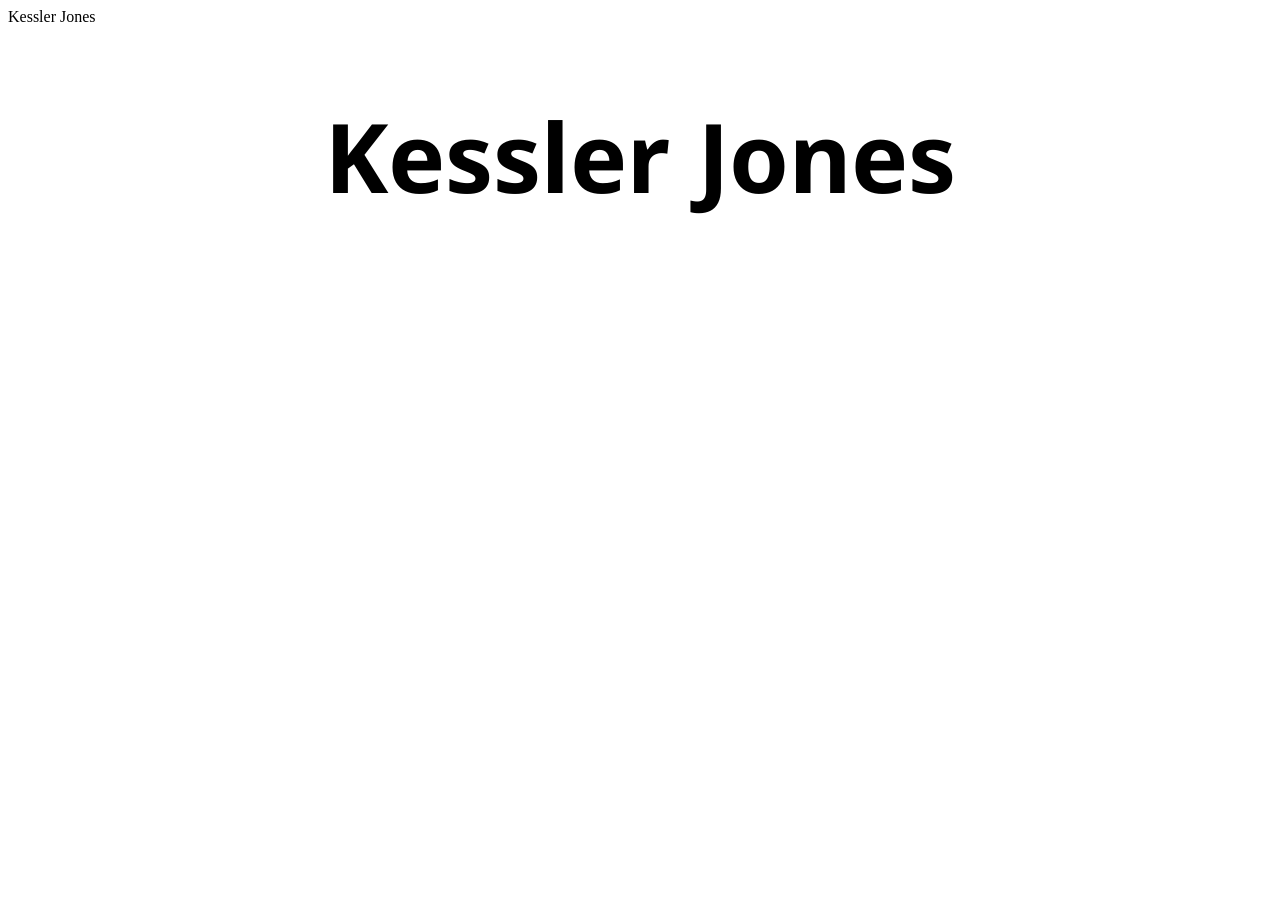
<file: index.html>
<!DOCTYPE html>
<html>
<head>
    <link rel="stylesheet" href="./index.css"
   >Kessler Jones</title>
    <body>
        <h1>Kessler Jones</h1>
        <a href ="https://github.com/FlyingCrabs43" Github>
        <a href ="/about" About>
        <a href ="/contact" Contact>
        <a href ="/projects">
    </body>
    <style>
     h1{
     font-family:"Noto Sans Canadian Aboriginal" ;
     font-size: 6rem;
     text-align: center;
     color: var(--theme-primary);
     } 
    </style>
</head>
</html>
</file>
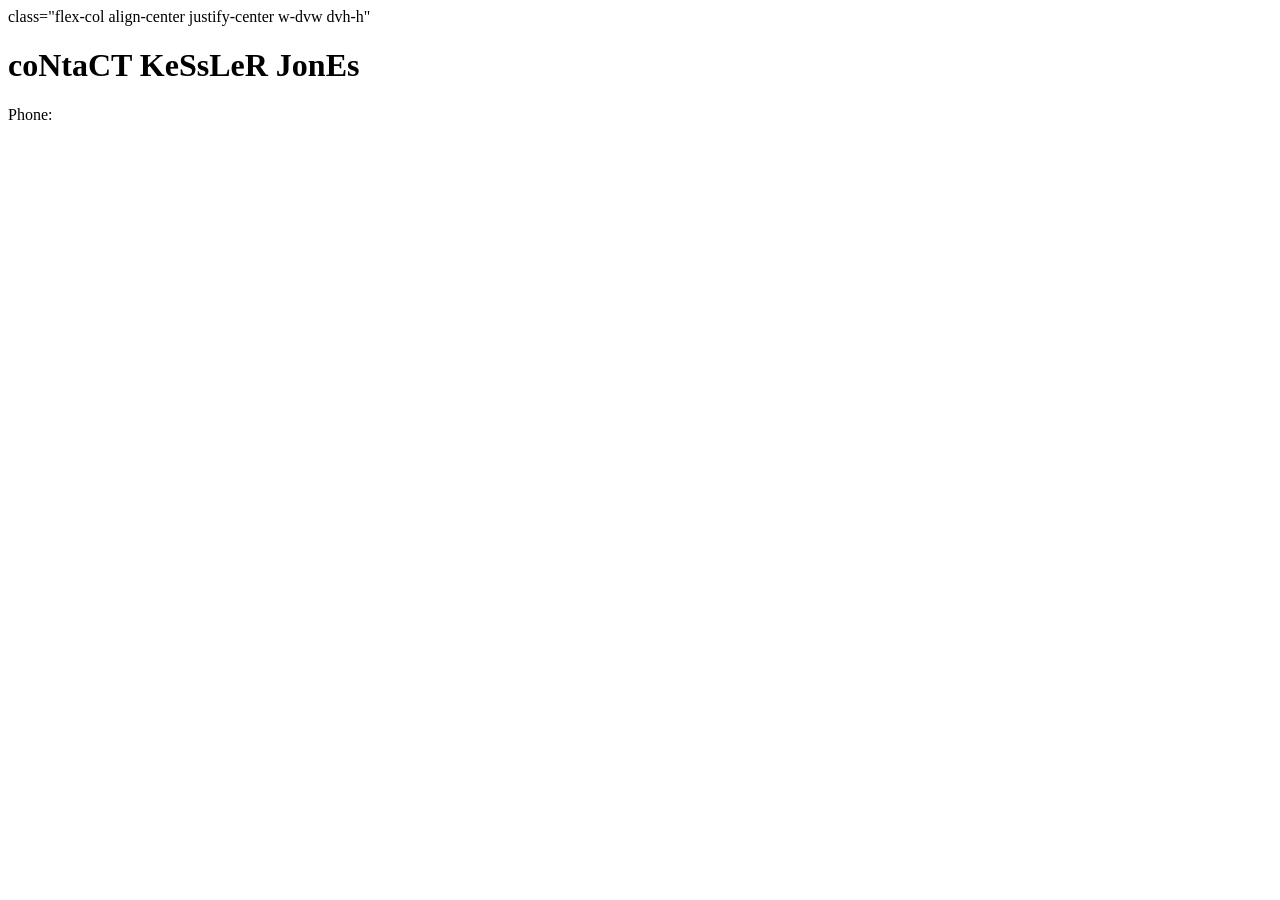
<file: Contact.html>
<!DOCTYPE html> 
<head>
    <link rel="stylesheet" href="./index.css">
    <title>Contact Kessler Jones</title>
</head>
<body>
    <div>class="flex-col align-center justify-center w-dvw dvh-h"</div>
    <h1>coNtaCT KeSsLeR JonEs</h1>
    <Span>
        Phone:
    </Span>
</body>
</html>
</file>
<file: index.css>
@import url('https://fonts.googleapis.com/css2?family=Noto+Sans+Symbols+2&display=swap');
@import url('https://fonts.googleapis.com/css2?family=Noto+Sans+Canadian+Aboriginal:wght@100..900&display=swap');
/* *{
    inset: 0;
    margin: 0;
    padding: 0;

      --theme-primary: ;
    --theme-secondary: ;
       --theme-accent: ;
      --theme-surface: ;

      --theme-primary-content: ;
    --theme-secondary-content: ;
       --theme-accent-content: ;
      --theme-surface-content: ;
}


.flex-row{
           display: flex;
    flex-direction: row;
}

.flex-col{
           display: flex;
    flex-direction: column;
}

.justify-center{
justify-content: center;

}
.align-center{
    align-items: center;
    
}
.pfp{
        height: 200px;
  border-radius: 100%;
        border: solid;
  border-width: ;
}

h1{
    background:var() ;
         color:var();
}
 
.bg-primary{
    
    background:var() ;

}

.bg-secondary{
 background: var(--theme-secondary);
}.bg-accent {
  background: var(--theme-accent);
}

.bg-surface {
  background: var(--theme-surface);
}

.text-primary-content {
  color: var(--theme-primary-content);
}

.text-secondary-content {
  color: var(--theme-secondary-content);
}

.text-accent-content {
  color: var(--theme-accent-content);
}

.text-surface-content {
  color: var(--theme-surface-content);
}

.text-primary {
  color: var(--theme-primary);
}

.text-secondary {
  color: var(--theme-secondary);
}

.text-accent {
  color: var(--theme-accent);
}

.text-surface {
  color: var(--theme-surface);
}

.w-dvw{
    width: 100dvw;
}

.dvh-h{
    height: 100dvh;
} .nav {
        display: flex;
        flex-direction: column;
      }

      .nav a {
        color: var(--theme-secondary);
        text-decoration: none;
        font-size: 1.5rem;
        font-family: "Protest Riot";
        font-weight: 100;
        padding: .25rem;
        border-radius: .5rem;
        text-align: center;
      }

      .nav a:hover {
        color: var(--theme-secondary-content);
        background: var(--theme-secondary);
      } */
</file>
